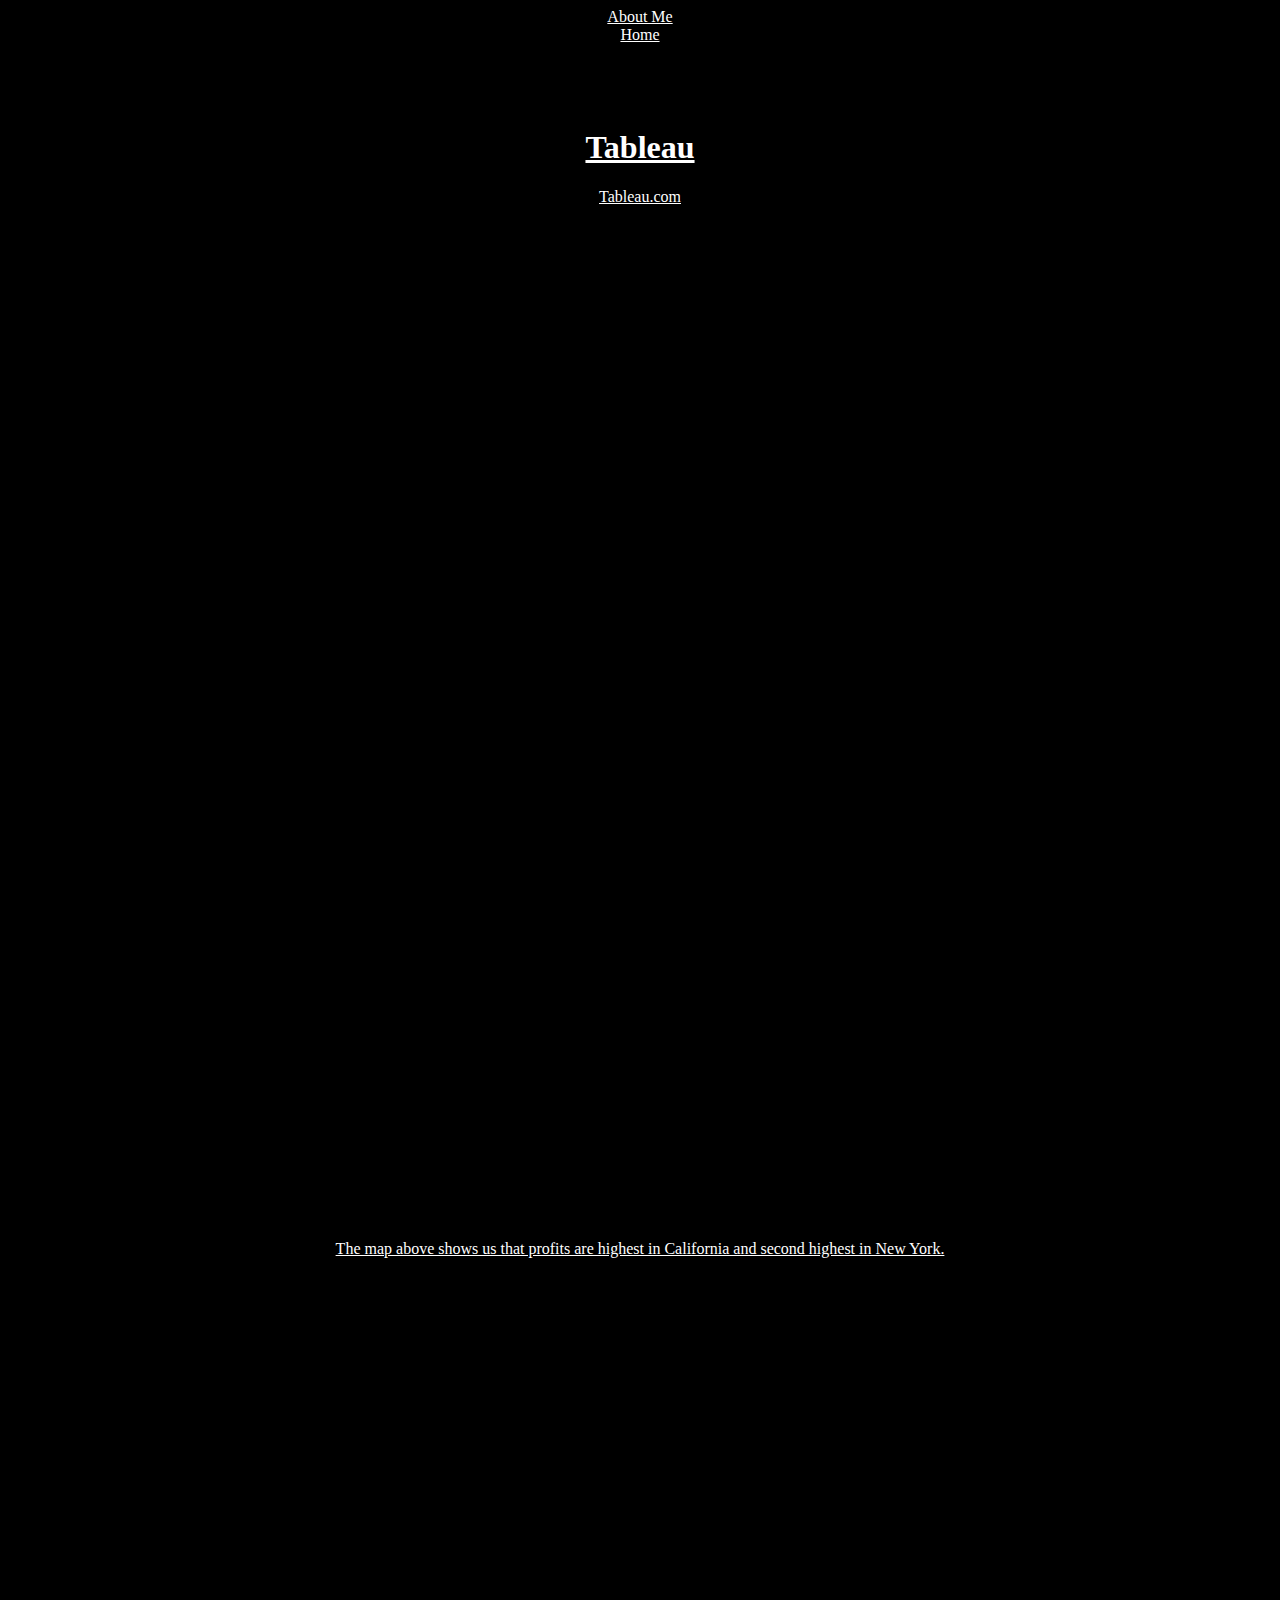
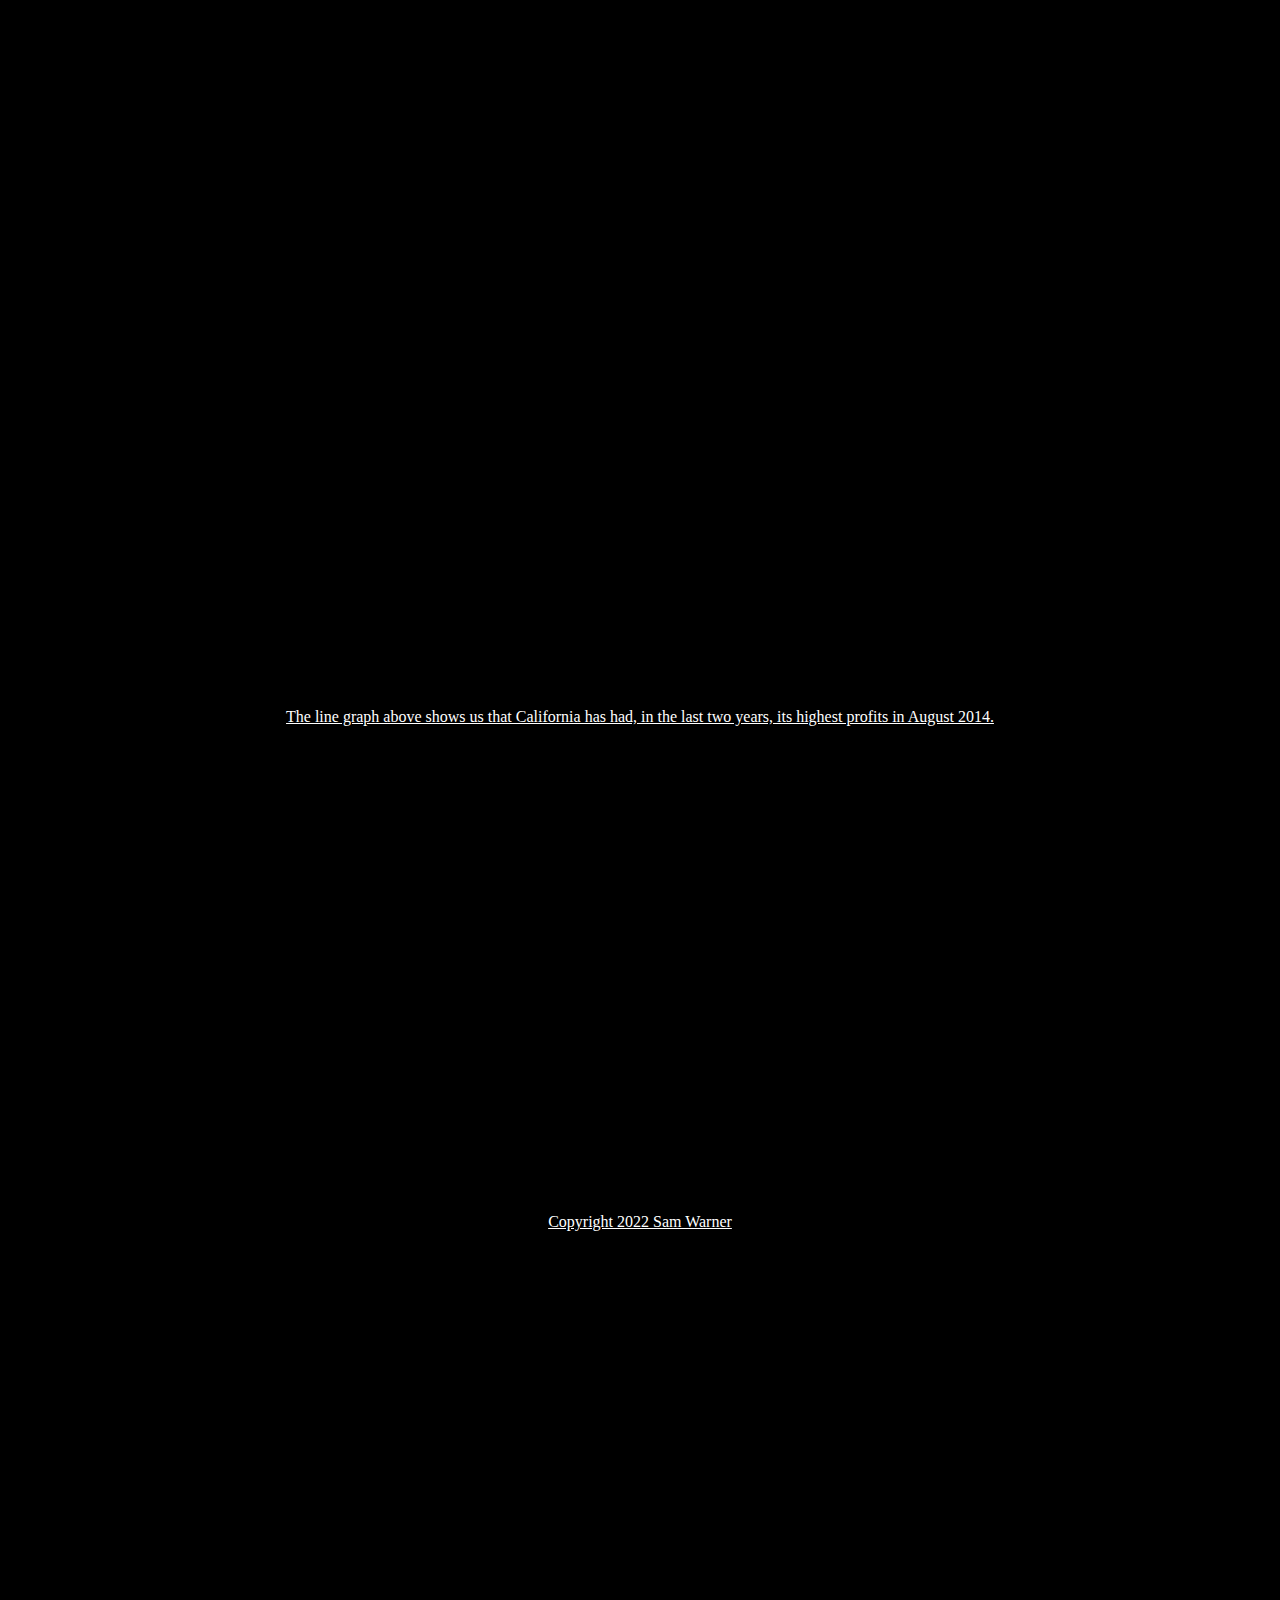
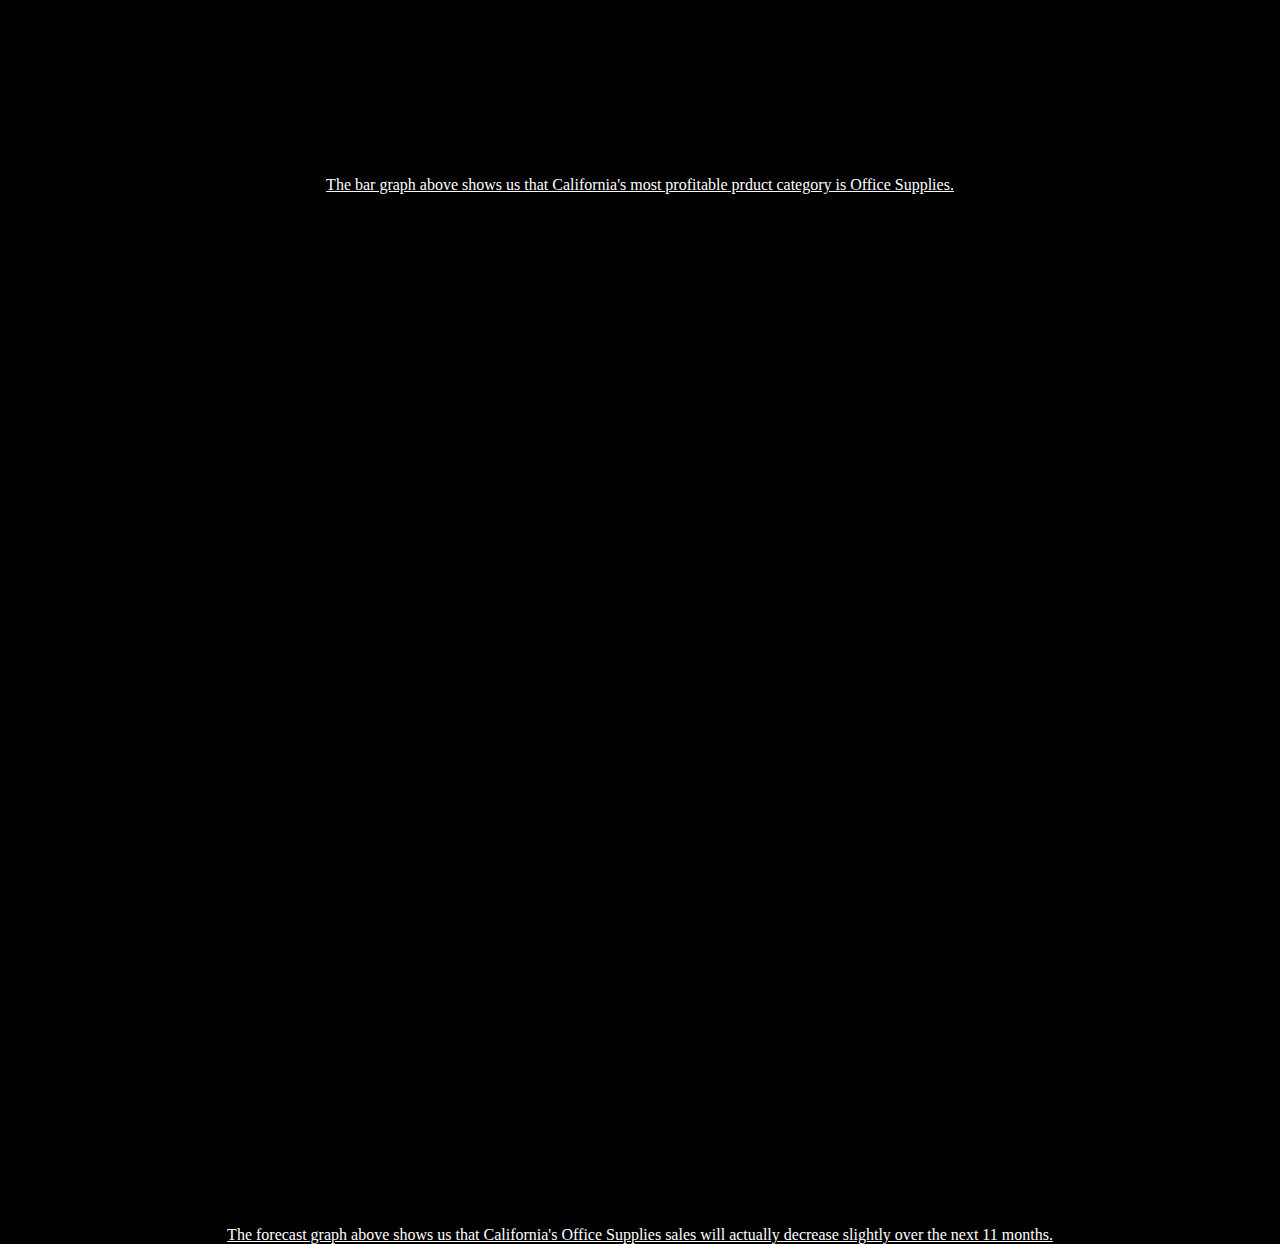
<file: html/tableau.html>
<!-- Sam Warner April 10-->
<!DOCTYPE html>
<html>
    <head>
        <title> Tableau</title>
        <link rel="stylesheet" type="text/css" href="../styles/bootstyles.css">
    </head>
    <body>
        <div class="header">
            <a href="../html/about.html"> About Me</a>
            <br>
            <a href="../index.html"> Home</a>
        </div>
        <div class="mainbody">
            <h1> Tableau</h1> <a href="https://www.tableau.com/"> Tableau.com</a>
            <div class='tableauPlaceholder' id='viz1649621214561' style='position: relative'><noscript><a href='#'><img alt='Profits for states ' src='https:&#47;&#47;public.tableau.com&#47;static&#47;images&#47;PN&#47;PN6WM9QQR&#47;1_rss.png' style='border: none' /></a></noscript><object class='tableauViz'  style='display:none;'><param name='host_url' value='https%3A%2F%2Fpublic.tableau.com%2F' /> <param name='embed_code_version' value='3' /> <param name='path' value='shared&#47;PN6WM9QQR' /> <param name='toolbar' value='yes' /><param name='static_image' value='https:&#47;&#47;public.tableau.com&#47;static&#47;images&#47;PN&#47;PN6WM9QQR&#47;1.png' /> <param name='animate_transition' value='yes' /><param name='display_static_image' value='yes' /><param name='display_spinner' value='yes' /><param name='display_overlay' value='yes' /><param name='display_count' value='yes' /><param name='language' value='en-US' /><param name='filter' value='publish=yes' /></object></div>                <script type='text/javascript'>                    var divElement = document.getElementById('viz1649621214561');                    var vizElement = divElement.getElementsByTagName('object')[0];                    vizElement.style.width='100%';vizElement.style.height=(divElement.offsetWidth*0.75)+'px';                    var scriptElement = document.createElement('script');                    scriptElement.src = 'https://public.tableau.com/javascripts/api/viz_v1.js';                    vizElement.parentNode.insertBefore(scriptElement, vizElement);                </script>
            <br>
            <p> The map above shows us that profits are highest in California and second highest in New York.  </p>
            <div class='tableauPlaceholder' id='viz1649621175261' style='position: relative'><noscript><a href='#'><img alt='Profit for high-profit state ' src='https:&#47;&#47;public.tableau.com&#47;static&#47;images&#47;Ca&#47;Californiaprofits_16496211679400&#47;Profitforhigh-profitstate&#47;1_rss.png' style='border: none' /></a></noscript><object class='tableauViz'  style='display:none;'><param name='host_url' value='https%3A%2F%2Fpublic.tableau.com%2F' /> <param name='embed_code_version' value='3' /> <param name='site_root' value='' /><param name='name' value='Californiaprofits_16496211679400&#47;Profitforhigh-profitstate' /><param name='tabs' value='no' /><param name='toolbar' value='yes' /><param name='static_image' value='https:&#47;&#47;public.tableau.com&#47;static&#47;images&#47;Ca&#47;Californiaprofits_16496211679400&#47;Profitforhigh-profitstate&#47;1.png' /> <param name='animate_transition' value='yes' /><param name='display_static_image' value='yes' /><param name='display_spinner' value='yes' /><param name='display_overlay' value='yes' /><param name='display_count' value='yes' /><param name='language' value='en-US' /><param name='filter' value='publish=yes' /></object></div>                <script type='text/javascript'>                    var divElement = document.getElementById('viz1649621175261');                    var vizElement = divElement.getElementsByTagName('object')[0];                    vizElement.style.width='100%';vizElement.style.height=(divElement.offsetWidth*0.75)+'px';                    var scriptElement = document.createElement('script');                    scriptElement.src = 'https://public.tableau.com/javascripts/api/viz_v1.js';                    vizElement.parentNode.insertBefore(scriptElement, vizElement);                </script>
            <br>
            <p> The line graph above shows us that California has had, in the last two years, its highest profits in August 2014. </p>
            <div class='tableauPlaceholder' id='viz1649621020333' style='position: relative'><noscript><a href='#'><img alt='California profits per categoy ' src='https:&#47;&#47;public.tableau.com&#47;static&#47;images&#47;Pr&#47;Profitspercategory_16496210109380&#47;Californiaprofitspercategoy&#47;1_rss.png' style='border: none' /></a></noscript><object class='tableauViz'  style='display:none;'><param name='host_url' value='https%3A%2F%2Fpublic.tableau.com%2F' /> <param name='embed_code_version' value='3' /> <param name='site_root' value='' /><param name='name' value='Profitspercategory_16496210109380&#47;Californiaprofitspercategoy' /><param name='tabs' value='no' /><param name='toolbar' value='yes' /><param name='static_image' value='https:&#47;&#47;public.tableau.com&#47;static&#47;images&#47;Pr&#47;Profitspercategory_16496210109380&#47;Californiaprofitspercategoy&#47;1.png' /> <param name='animate_transition' value='yes' /><param name='display_static_image' value='yes' /><param name='display_spinner' value='yes' /><param name='display_overlay' value='yes' /><param name='display_count' value='yes' /><param name='language' value='en-US' /><param name='filter' value='publish=yes' /></object></div>                <script type='text/javascript'>                    var divElement = document.getElementById('viz1649621020333');                    var vizElement = divElement.getElementsByTagName('object')[0];                    vizElement.style.width='100%';vizElement.style.height=(divElement.offsetWidth*0.75)+'px';                    var scriptElement = document.createElement('script');                    scriptElement.src = 'https://public.tableau.com/javascripts/api/viz_v1.js';                    vizElement.parentNode.insertBefore(scriptElement, vizElement);                </script>
            <br>
            <p> The bar graph above shows us that California's most profitable prduct category is Office Supplies. </p>
            <div class='tableauPlaceholder' id='viz1649562981768' style='position: relative'><noscript><a href='#'><img alt='Office Supplies in California forecast ' src='https:&#47;&#47;public.tableau.com&#47;static&#47;images&#47;Fi&#47;Finaltableau_16495628997350&#47;OfficeSuppliesinCaliforniaforecast&#47;1_rss.png' style='border: none' /></a></noscript><object class='tableauViz'  style='display:none;'><param name='host_url' value='https%3A%2F%2Fpublic.tableau.com%2F' /> <param name='embed_code_version' value='3' /> <param name='site_root' value='' /><param name='name' value='Finaltableau_16495628997350&#47;OfficeSuppliesinCaliforniaforecast' /><param name='tabs' value='no' /><param name='toolbar' value='yes' /><param name='static_image' value='https:&#47;&#47;public.tableau.com&#47;static&#47;images&#47;Fi&#47;Finaltableau_16495628997350&#47;OfficeSuppliesinCaliforniaforecast&#47;1.png' /> <param name='animate_transition' value='yes' /><param name='display_static_image' value='yes' /><param name='display_spinner' value='yes' /><param name='display_overlay' value='yes' /><param name='display_count' value='yes' /><param name='language' value='en-US' /><param name='filter' value='publish=yes' /></object></div>                <script type='text/javascript'>                    var divElement = document.getElementById('viz1649562981768');                    var vizElement = divElement.getElementsByTagName('object')[0];                    vizElement.style.width='100%';vizElement.style.height=(divElement.offsetWidth*0.75)+'px';                    var scriptElement = document.createElement('script');                    scriptElement.src = 'https://public.tableau.com/javascripts/api/viz_v1.js';                    vizElement.parentNode.insertBefore(scriptElement, vizElement);                </script>
            <p> The forecast graph above shows us that California's Office Supplies sales will actually decrease slightly over the next 11 months.  </p>
        </div>
        <br>
        <div class="footer">
            <p> Copyright 2022 Sam Warner</p>
        </div>
    </body>



























</html>
</file>
<file: styles/bootstyles.css>
html, body {height: 100%}
#board {display: block; margin; auto auto; min-height: 100%}

.header{
    height: 100px;
    background-color: black;
    width: 100%;
    color: black;
    text-align: center;
    text-decoration: underline;
}

.mainbody{
    height: 50%;
    width: 100%;
    color: white;
    text-align: center;
    text-decoration: underline;
}

.footer{
    height: 100px;
    background-color: black;
    color: white;
    text-align: center;
    text-decoration: underline; 
    position: relative;
    bottom: -2200px;
}

a{
    color: white;
}

p{
    color: white;
}

.tableauPlaceholder{
    height: 1000px;
    width: 50%
}

body{
    background-color: black; 
}

br{
    display: block;
    margin: 30px 0;
}
</file>
